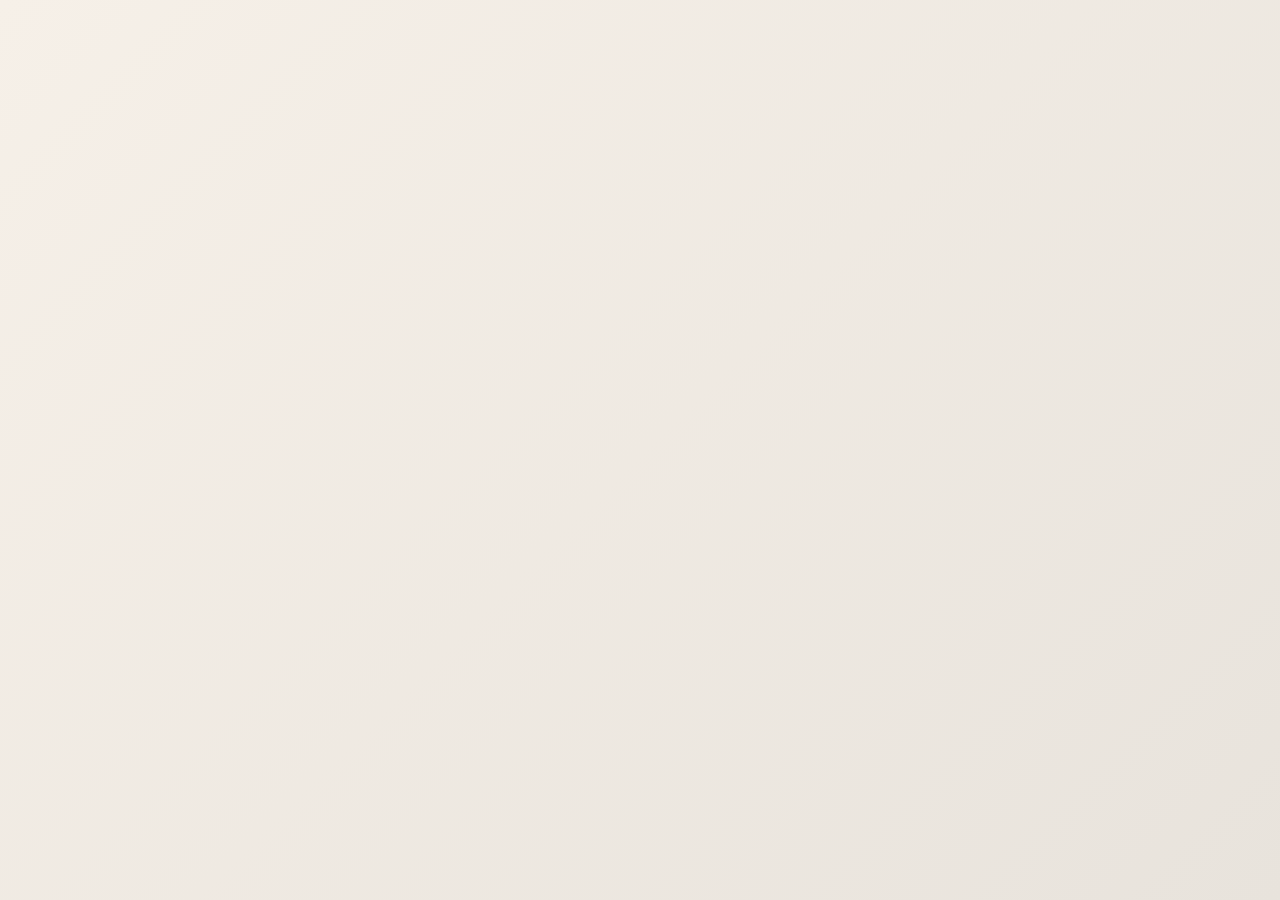
<file: index.html>
<!DOCTYPE html>
<html lang="en">
<head>
  <meta charset="UTF-8">
  <meta name="viewport" content="width=device-width, initial-scale=1.0">
  <title>Ketik PIN</title>
  <style>
    @import url('https://fonts.googleapis.com/css2?family=Press+Start+2P&display=swap');

    body {
      margin: 0;
      height: 100vh;
      display: flex;
      justify-content: center;
      align-items: center;
      background: linear-gradient(135deg, #f6f0e8, #e8e3dc);
      color: #333;
      font-family: 'Press Start 2P', cursive;
      overflow: hidden;
      animation: fadeIn 1.5s ease-in-out forwards;
      opacity: 0;
      transition: opacity 1s ease-in-out;
    }

    @keyframes fadeIn {
      from { opacity: 0; transform: scale(1.02); }
      to { opacity: 1; transform: scale(1); }
    }

    body.fade-out {
      opacity: 0;
    }

    .container {
      text-align: center;
      padding: 40px;
      background: rgba(255, 255, 255, 0.8);
      border: 1px solid #cbbeb5;
      border-radius: 12px;
      box-shadow: 0 0 15px rgba(0,0,0,0.05);
    }

    h1 {
      font-size: 14px;
      margin-bottom: 20px;
      color: #444;
      opacity: 0;
      animation: fadeText 1.5s ease forwards;
    }

    @keyframes fadeText {
      from { opacity: 0; transform: translateY(-10px); }
      to { opacity: 1; transform: translateY(0); }
    }

    input {
      padding: 10px;
      font-size: 14px;
      font-family: inherit;
      border: 1px solid #b5aaa0;
      border-radius: 6px;
      text-align: center;
      background: #fff;
      color: #333;
      outline: none;
      width: 180px;
      margin-bottom: 15px;
      opacity: 0;
      animation: fadeUp 1.5s ease forwards;
      animation-delay: 0.5s;
    }

    button {
      display: block;
      margin: 0 auto;
      padding: 8px 18px;
      font-family: inherit;
      font-size: 12px;
      background: #b5aaa0;
      border: none;
      border-radius: 6px;
      color: #fff;
      cursor: pointer;
      transition: 0.2s;
      opacity: 0;
      animation: fadeUp 1.5s ease forwards;
      animation-delay: 0.8s;
    }

    button:hover {
      background: #8f8175;
    }

    @keyframes fadeUp {
      from { opacity: 0; transform: translateY(15px); }
      to { opacity: 1; transform: translateY(0); }
    }

    .error {
      color: #c25a5a;
      margin-top: 10px;
      font-size: 10px;
      display: none;
      animation: shake 0.2s 3;
    }

    @keyframes shake {
      0% { transform: translateX(0); }
      25% { transform: translateX(-4px); }
      50% { transform: translateX(4px); }
      75% { transform: translateX(-4px); }
      100% { transform: translateX(0); }
    }
  </style>
</head>
<body>
  <div class="container">
    <h1>KETIK PIN UNTUK LANJUT</h1>
    <input type="password" id="pinInput" placeholder="Ketik PIN" maxlength="8">
    <button onclick="checkPIN()">Buka</button>
    <div id="errorMsg" class="error">PIN Salah, coba lagi</div>
  </div>

  <script>
    function checkPIN() {
      const pin = document.getElementById("pinInput").value;
      const errorMsg = document.getElementById("errorMsg");

      if (pin === "28082006") {
        document.body.classList.add("fade-out");
        setTimeout(() => {
          window.location.href = "https://ssathosi.github.io/nevabirthday/index1.html"; 
        }, 1000);
      } else {
        errorMsg.style.display = "block";
        errorMsg.style.animation = "shake 0.2s 3";
        setTimeout(() => {
          errorMsg.style.animation = "";
        }, 600);
      }
    }
  </script>
</body>
</html>
</file>
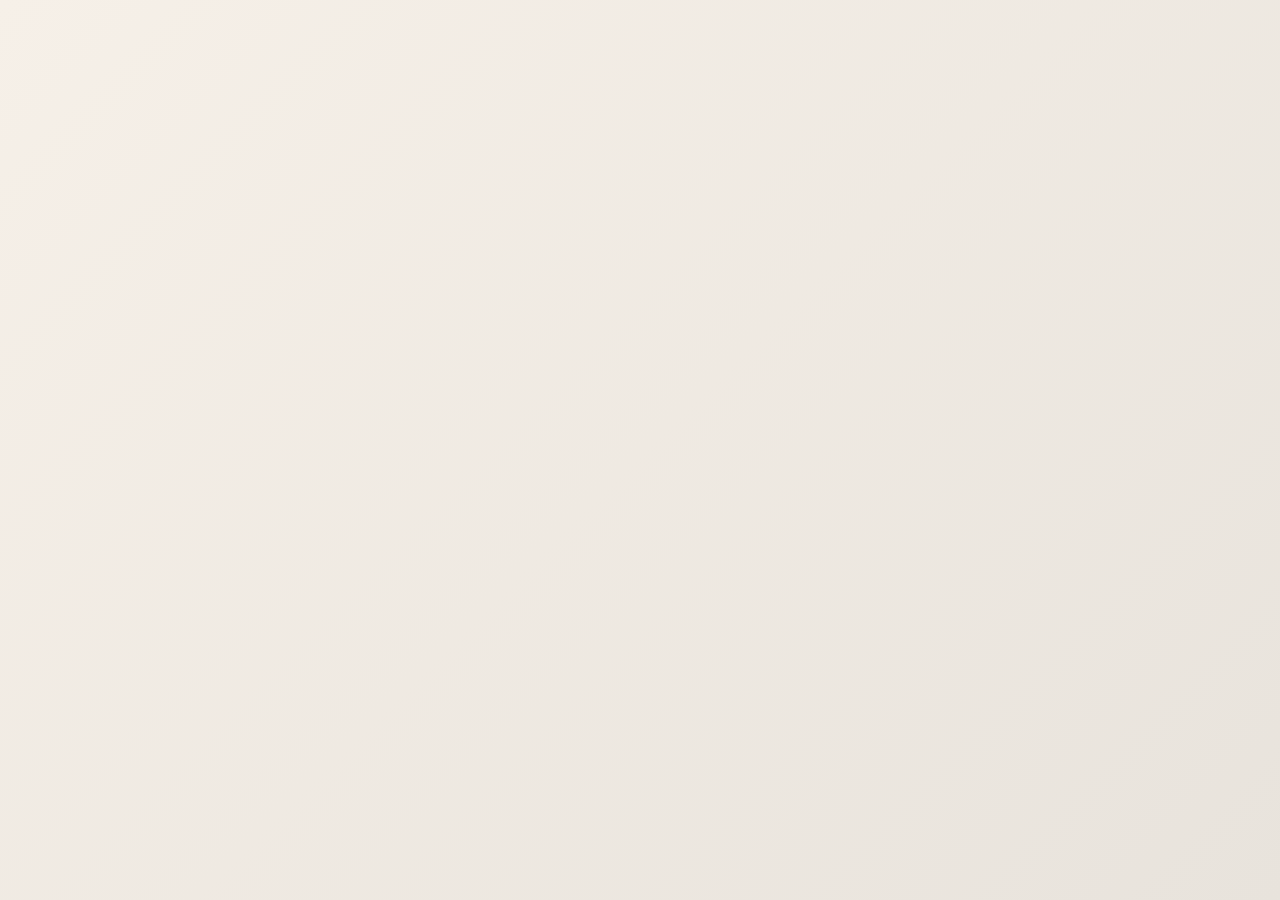
<file: indek.html>
<!DOCTYPE html>
<html lang="en">
<head>
  <meta charset="UTF-8">
  <meta name="viewport" content="width=device-width, initial-scale=1.0">
  <title>Ketik PIN</title>
  <style>
    @import url('https://fonts.googleapis.com/css2?family=Press+Start+2P&display=swap');

    body {
      margin: 0;
      height: 100vh;
      display: flex;
      justify-content: center;
      align-items: center;
      background: linear-gradient(135deg, #f6f0e8, #e8e3dc);
      color: #333;
      font-family: 'Press Start 2P', cursive;
      overflow: hidden;
      animation: fadeIn 1.5s ease-in-out forwards;
      opacity: 0;
      transition: opacity 1s ease-in-out;
    }

    @keyframes fadeIn {
      from { opacity: 0; transform: scale(1.02); }
      to { opacity: 1; transform: scale(1); }
    }

    body.fade-out {
      opacity: 0;
    }

    .container {
      text-align: center;
      padding: 40px;
      background: rgba(255, 255, 255, 0.8);
      border: 1px solid #cbbeb5;
      border-radius: 12px;
      box-shadow: 0 0 15px rgba(0,0,0,0.05);
    }

    h1 {
      font-size: 14px;
      margin-bottom: 20px;
      color: #444;
      opacity: 0;
      animation: fadeText 1.5s ease forwards;
    }

    @keyframes fadeText {
      from { opacity: 0; transform: translateY(-10px); }
      to { opacity: 1; transform: translateY(0); }
    }

    input {
      padding: 10px;
      font-size: 14px;
      font-family: inherit;
      border: 1px solid #b5aaa0;
      border-radius: 6px;
      text-align: center;
      background: #fff;
      color: #333;
      outline: none;
      width: 180px;
      margin-bottom: 15px;
      opacity: 0;
      animation: fadeUp 1.5s ease forwards;
      animation-delay: 0.5s;
    }

    button {
      display: block;
      margin: 0 auto;
      padding: 8px 18px;
      font-family: inherit;
      font-size: 12px;
      background: #b5aaa0;
      border: none;
      border-radius: 6px;
      color: #fff;
      cursor: pointer;
      transition: 0.2s;
      opacity: 0;
      animation: fadeUp 1.5s ease forwards;
      animation-delay: 0.8s;
    }

    button:hover {
      background: #8f8175;
    }

    @keyframes fadeUp {
      from { opacity: 0; transform: translateY(15px); }
      to { opacity: 1; transform: translateY(0); }
    }

    .error {
      color: #c25a5a;
      margin-top: 10px;
      font-size: 10px;
      display: none;
      animation: shake 0.2s 3;
    }

    @keyframes shake {
      0% { transform: translateX(0); }
      25% { transform: translateX(-4px); }
      50% { transform: translateX(4px); }
      75% { transform: translateX(-4px); }
      100% { transform: translateX(0); }
    }
  </style>
</head>
<body>
  <div class="container">
    <h1>KETIK PIN UNTUK LANJUT</h1>
    <input type="password" id="pinInput" placeholder="Ketik PIN" maxlength="8">
    <button onclick="checkPIN()">Buka</button>
    <div id="errorMsg" class="error">PIN Salah, coba lagi</div>
  </div>

  <script>
    function checkPIN() {
      const pin = document.getElementById("pinInput").value;
      const errorMsg = document.getElementById("errorMsg");

      if (pin === "28082006") {
        document.body.classList.add("fade-out");
        setTimeout(() => {
          window.location.href = "index.html"; 
        }, 1000);
      } else {
        errorMsg.style.display = "block";
        errorMsg.style.animation = "shake 0.2s 3";
        setTimeout(() => {
          errorMsg.style.animation = "";
        }, 600);
      }
    }
  </script>
</body>
</html>
</file>
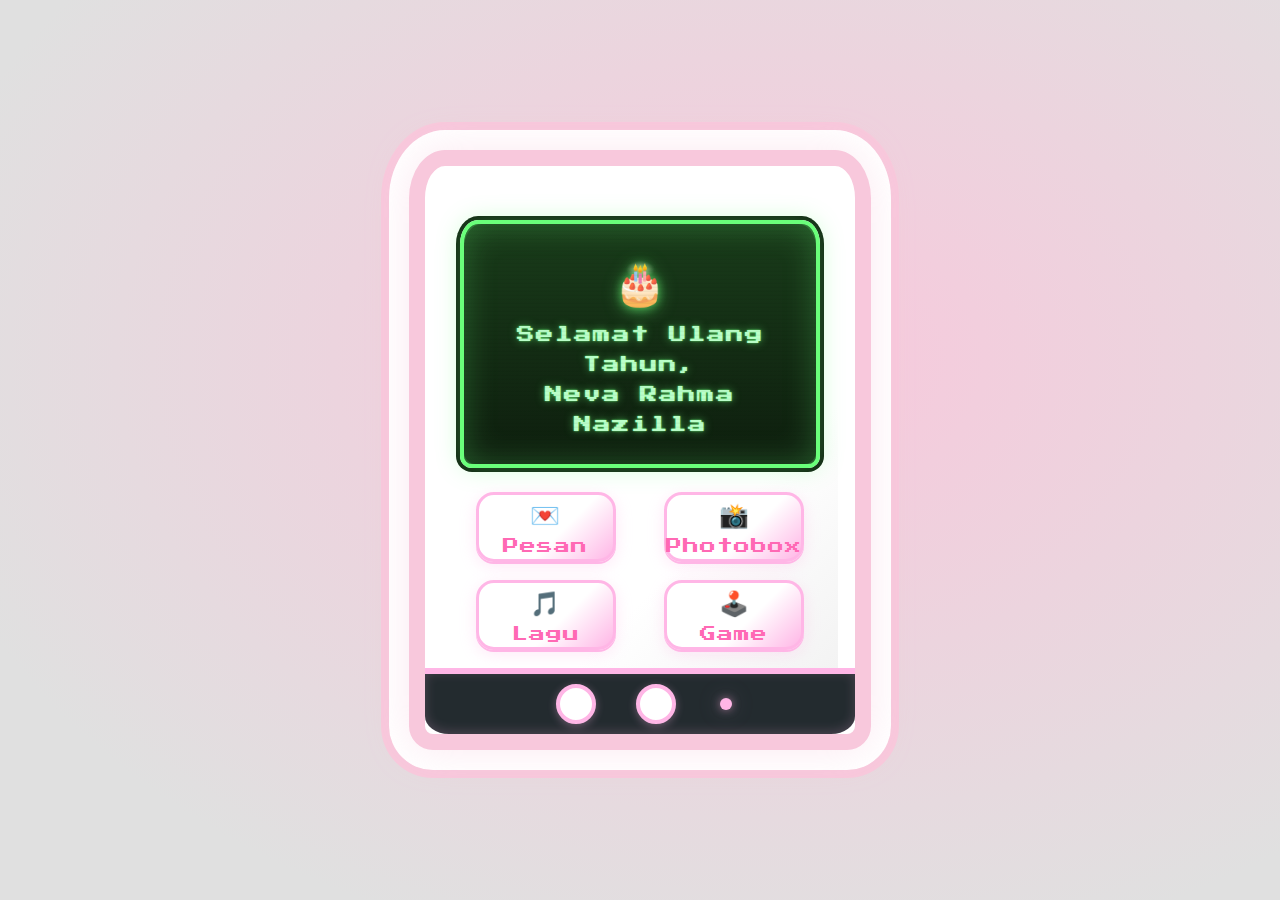
<file: index1.html>
<!DOCTYPE html>
<html lang="id">

<head>
    <meta charset="UTF-8">
    <meta name="viewport" content="width=device-width,initial-scale=1.0">
    <title>Neva Birthday!</title>
    <link href="https://fonts.googleapis.com/css2?family=Press+Start+2P&display=swap" rel="stylesheet">
    <link rel="stylesheet" href="style.css">
</head>

<body>
    
    <div class="console">
        <div class="console-bezel">
            <!-- Dekorasi lucu -->

            <!-- Screen 1: Welcome -->
            <div class="crt-screen active" id="screen1">
                <div class="crt-console-screen">
                    <span class="crt-emoji">🎂</span>
                    <div class="crt-main-text">
                        Selamat Ulang Tahun, <br>Neva Rahma Nazilla<br>
                    </div>
                    <div class="crt-scanlines"></div>
                    <div class="crt-glow"></div>
                </div>
                <div class="console-menu main-menu">
                    <button class="console-btn main-btn" onclick="showScreen('screen2')">
                        <span class="btn-emoji">💌</span>
                        Pesan
                    </button>
                    <button class="console-btn main-btn" onclick="showScreen('screen3')">
                        <span class="btn-emoji">📸</span>
                        Photobox
                    </button>
                    <button class="console-btn main-btn" onclick="showScreen('screen4')">
                        <span class="btn-emoji">🎵</span>
                        Lagu
                    </button>
                    <button class="console-btn main-btn" onclick="showScreen('screenTetris')">
                        <span class="btn-emoji">🕹️</span>
                        Game
                    </button>
                </div>
            </div>
            <!-- Screen 2: Message -->
            <div class="crt-screen" id="screen2">
                <div class="crt-console-message">
                    <span style="font-size:1.2rem;display:block;margin-bottom:10px;">💚</span>
                    <span id="birthdayMessage"></span>
                    <div class="crt-scanlines"></div>
                    <div class="crt-glow"></div>
                </div>
                <div class="console-menu">
                    <button class="console-btn" onclick="showScreen('screen1')">Kembali ke Menu</button>
                </div>
            </div>
            <!-- Screen 3: Photobox -->
            <div class="crt-screen" id="screen3">
                <div class="crt-title">Photobox🎞️</div>
                <div class="photobox-frame" id="photoboxFrame">
                    <img class="photobox-photo" id="photoboxPhoto" src="" alt="Photobox Neva">
                    <div class="photobox-flash" id="photoboxFlash"></div>
                    <div class="photobox-caption" id="photoboxCaption"></div>
                </div>
                <div class="photobox-nav">
                    <button class="photobox-btn" id="photoPrev">&lt; Prev</button>
                    <button class="photobox-btn" id="photoNext">Next &gt;</button>
                </div>
                <div class="console-menu">
                    <button class="console-btn" onclick="showScreen('screen1')">Kembali ke Menu</button>
                </div>
            </div>
            <!-- Screen 4: Audio -->
            <div class="crt-screen" id="screen4">
                <div class="crt-title">Lagu Relate 🎵</div>
                <div class="spotify-player">
                    <img class="spotify-cover" src="images/coverlagu.webp" alt="cover">
                    <div class="spotify-title">Fallin Love Again</div>
                    <div class="spotify-artist">By Rinaldy</div>
                    <div class="spotify-progress" id="spotifyProgress">
                        <div class="spotify-progress-bar" id="spotifyProgressBar"></div>
                    </div>
                    <div class="spotify-time">
                        <span id="spotifyCurrent">0:00</span>
                        <span id="spotifyDuration">0:00</span>
                    </div>
                    <div class="spotify-controls">
                        <button class="spotify-play" id="spotifyPlayBtn">
                            <span id="spotifyPlayIcon">&#9654;</span>
                        </button>
                    </div>
                    <audio id="audio" src="https://cdn.pixabay.com/audio/2022/07/26/audio_124bfae0b2.mp3"></audio>
                </div>
                <div class="console-menu">
                    <button class="console-btn" onclick="showScreen('screen1')">Kembali ke Menu</button>
                </div>
            </div>
            <!-- Screen 5: Tetris Game -->
            <div class="crt-screen" id="screenTetris" style="overflow:auto;">
                <div class="crt-title">Tetris🎮</div>
                <div class="tetris-container" style="position:relative;">
                    <div class="tetris-info">
                        Next:
                        <div class="tetris-next" id="tetrisNext"></div>
                    </div>
                    <div class="tetris-score" id="tetrisScore">Score: 0</div>
                    <div class="tetris-board" id="tetrisBoard" style="position:relative;">
                        <div id="tetrisGameOverMsg" class="tetris-gameover-msg">
                            Wuuu kalahh, tapi gapapa kamu tetap menang dihati aku
                        </div>
                    </div>
                    <div class="tetris-btns">
                        <button class="tetris-btn" onclick="tetrisRestart()">Restart</button>
                        <button class="tetris-btn" onclick="showScreen('screen1')">Menu</button>
                    </div>
                    <div class="tetris-touch-controls">
                        <div class="tetris-touch-btn" id="tetrisLeft">&#8592;</div>
                        <div class="tetris-touch-btn" id="tetrisDown">&#8595;</div>
                        <div class="tetris-touch-btn" id="tetrisRight">&#8594;</div>
                        <div class="tetris-touch-btn" id="tetrisRotate">&#8635;</div>
                    </div>
                </div>
            </div>
        </div>
        <!-- Konsol bawah -->
        <div class="console-controls">
            <div class="console-knob"></div>
            <div class="console-knob"></div>
            <div class="console-led"></div>
        </div>
    </div>
    <script src="main.js">

    </script>
</body>

</html>
</file>
<file: style.css>
body {
min-height: 100vh;
margin: 0;
background: #f8f9fa radial-gradient(ellipse at 60% 40%, #f8c8dc 0%, #e0e0e0 80%);
font-family: "Press Start 2P", monospace, cursive;
display: flex;
align-items: center;
justify-content: center;
overflow-x: hidden;
}

.console {
background: #ffffff;
border: 16px solid #f8c8dc;
border-radius: 36px 36px 24px 24px/48px 48px 24px 24px;
box-shadow: 0 0 40px rgba(248, 200, 220, 0.4), 0 0 0 20px #fff, 0 0 0 28px #f8c8dc;
width: 430px;
max-width: 98vw;
min-height: 550px;
padding: 0;
overflow: hidden;
display: flex;
flex-direction: column;
align-items: center;
position: relative;
animation: popIn 1s cubic-bezier(0.77, 0, 0.18, 1);
}

@keyframes popIn {
0% {
    transform: scale(0.7) rotate(-8deg);
    opacity: 0;
  }

  60% {
    transform: scale(1.05) rotate(2deg);
    opacity: 1;
  }

  100% {
    transform: scale(1) rotate(0);
  }
}

.console-bezel {
background: #fdfdfd;
border-radius: 24px 24px 12px 12px/32px 32px 12px 12px;
margin: 0 16px;
margin-top: 18px;
box-shadow: 0 0 24px rgba(248,200,220,0.2) inset;
width: 92%;
flex: 1;
display: flex;
flex-direction: column;
align-items: center;
position: relative;
z-index: 2;
}

.cute-decor {
  position: absolute;
  width: 100%;
  left: 0;
  top: 0;
  pointer-events: none;
  z-index: 10;
  text-align: center;
}

.cute-decor span {
  font-size: 2.2rem;
  margin: 0 0.2em;
  filter: drop-shadow(0 2px 6px #fff6);
  animation: floaty 2.5s infinite alternate;
}

.cute-decor .star {
  color: #ffe600;
  animation-delay: 0.2s;
}

.cute-decor .heart {
  color: #ff69b4;
  animation-delay: 0.4s;
}

.cute-decor .bow {
  color: #ffb6e6;
  animation-delay: 0.6s;
}

.cute-decor .flower {
  color: #ffb6e6;
  animation-delay: 0.8s;
}

@keyframes floaty {
0% {
    transform: translateY(0);
  }

  100% {
    transform: translateY(10px);
  }
}

.crt-screen {
background: linear-gradient(135deg, #ffffff 70%, #f3f3f3 100%);
width: 100%;
flex: 1;
display: flex;
flex-direction: column;
align-items: center;
justify-content: center;
position: absolute;
top: 0;
left: 0;
right: 0;
bottom: 0;
opacity: 0;
transform: translateY(40px) scale(0.98);
pointer-events: none;
transition: all 0.7s cubic-bezier(0.77, 0, 0.18, 1);
padding: 36px 18px 18px 18px;
box-sizing: border-box;
}

.crt-screen.active {
opacity: 1;
transform: translateY(0) scale(1);
pointer-events: auto;
position: relative;
}

@keyframes fadeSlideIn {
0% {
    opacity: 0;
    transform: translateY(40px) scale(0.98);
  }

  100% {
    opacity: 1;
    transform: translateY(0) scale(1);
  }
}

.crt-title {
color: #f4a6c1;
font-size: 1.1rem;
text-shadow: 1px 1px 0 #ddd;
margin-bottom: 24px;
letter-spacing: 1px;
text-align: center;
animation: fadeIn 1s;
}

@keyframes fadeIn {
from {
    opacity: 0;
    transform: translateY(-20px);
  }

  to {
    opacity: 1;
    transform: translateY(0);
  }
}

.crt-message {
  color: #fff;
  background: #ffb6e622;
  border: 2px solid #ffb6e6;
  border-radius: 10px;
  padding: 18px 10px;
  margin-bottom: 18px;
  font-size: 0.9rem;
  text-align: center;
  text-shadow: 1px 1px 0 #111;
  max-height: 0;
  overflow: hidden;
  opacity: 0;
  transition: max-height 1.2s cubic-bezier(0.77, 0, 0.18, 1), opacity 1.2s;
}

.crt-message.active {
  max-height: 400px;
  opacity: 1;
  animation: slideDown 1.2s cubic-bezier(0.77, 0, 0.18, 1);
}

@keyframes slideDown {
0% {
    max-height: 0;
    opacity: 0;
  }

  100% {
    max-height: 400px;
    opacity: 1;
  }
}

.photobox-frame {
background: #fff;
border: 6px solid #f8c8dc;
border-radius: 18px;
box-shadow: 0 4px 12px rgba(0,0,0,0.1);
width: 230px;
height: 280px;
margin: 0 auto 18px auto;
display: flex;
align-items: center;
justify-content: center;
position: relative;
overflow: hidden;
cursor: pointer;
}

.photobox-frame:hover {
  box-shadow: 0 12px 40px #ffb6e699, 0 2px 0 #ffb6e6;
}

.photobox-photo {
  width: 190px;
  height: 230px;
  object-fit: cover;
  border-radius: 10px;
  box-shadow: 0 2px 16px #ffb6e633;
  transition: transform 0.5s cubic-bezier(0.77, 0, 0.18, 1), opacity 0.4s;
  opacity: 1;
  position: relative;
  z-index: 2;
}

.photobox-photo.anim-out {
  transform: translateY(60px) scale(0.9) rotate(-6deg);
  opacity: 0;
}

.photobox-photo.anim-in {
  transform: translateY(-60px) scale(1.05) rotate(4deg);
  opacity: 0;
  animation: photoIn 0.5s forwards;
}

@keyframes photoIn {
0% {
    opacity: 0;
    transform: translateY(-60px) scale(1.05) rotate(4deg);
  }

  100% {
    opacity: 1;
    transform: translateY(0) scale(1) rotate(0);
  }
}

.photobox-flash {
  position: absolute;
  left: 0;
  top: 0;
  right: 0;
  bottom: 0;
  background: #fff;
  opacity: 0;
  z-index: 10;
  pointer-events: none;
}

.photobox-flash.active {
  animation: flashPhoto 0.4s;
}

@keyframes flashPhoto {
0% {
    opacity: 0;
  }

  20% {
    opacity: 0.9;
  }

  100% {
    opacity: 0;
  }
}

.photobox-caption {
    bottom: 8px;
    left: 0;
    right: 0;
    position: absolute;
    background: #f8c8dc;
    color: #333;
    font-size: 0.7rem;
    text-align: center;
    padding: 2px 0;
    border-radius: 0 0 12px 12px;
    font-family: inherit;
    letter-spacing: 1px;
    box-shadow: 0 2px 6px rgba(0,0,0,0.1);
    z-index: 3;
}

.photobox-nav {
  display: flex;
  justify-content: center;
  gap: 18px;
  margin-bottom: 10px;
}

.photobox-btn {
  background: #ffb6e6;
  color: #222;
  border: 2px solid #fff;
  border-radius: 8px;
  font-family: inherit;
  font-size: 0.8rem;
  padding: 6px 18px;
  cursor: pointer;
  box-shadow: 0 2px 0 #fff, 0 4px 12px #ffb6e655;
  transition: background 0.2s, color 0.2s, transform 0.1s, box-shadow 0.2s;
}

.photobox-btn:hover {
  background: #fff;
  color: #ffb6e6;
  box-shadow: 0 4px 16px #ffb6e699;
}

.photobox-btn:active {
  transform: translateY(2px);
}

.console-menu {
  display: flex;
  flex-direction: column;
  gap: 16px;
  margin-top: 18px;
  align-items: center;
}

.console-btn {
font-family: "Press Start 2P", monospace;
font-size: 1rem;
background: linear-gradient(90deg, #f8c8dc 60%, #f4a6c1 100%);
color: #333;
border: 3px solid #fff;
border-radius: 12px;
padding: 12px 24px;
cursor: pointer;
box-shadow: 0 2px 6px rgba(0,0,0,0.1);
transition: background 0.2s, color 0.2s, transform 0.1s, box-shadow 0.2s;
width: 90%;
text-align: center;
letter-spacing: 1px;
}

.console-btn:hover {
background: linear-gradient(90deg, #fff 60%, #f8c8dc 100%);
color: #f4a6c1;
box-shadow: 0 4px 16px rgba(248,200,220,0.5);
}

.console-btn:active {
  transform: translateY(2px);
}

.console-controls {
  width: 100%;
  height: 60px;
  background: #232b2f;
  border-top: 6px solid #ffb6e6;
  border-radius: 0 0 24px 24px/0 0 18px 18px;
  display: flex;
  align-items: center;
  justify-content: center;
  gap: 24px;
  box-shadow: 0 -2px 12px #ffb6e633 inset;
  position: relative;
  z-index: 4;
}

.console-knob {
  width: 32px;
  height: 32px;
  background: #fff;
  border: 4px solid #ffb6e6;
  border-radius: 50%;
  box-shadow: 0 2px 8px #ffb6e655;
  margin: 0 8px;
  position: relative;
  animation: knobPulse 2s infinite alternate;
}

@keyframes knobPulse {
0% {
    box-shadow: 0 2px 8px #ffb6e655;
  }

  100% {
    box-shadow: 0 2px 24px #ffb6e699;
  }
}

.console-led {
  width: 12px;
  height: 12px;
  background: #ffb6e6;
  border-radius: 50%;
  box-shadow: 0 0 8px #ffb6e688, 0 0 24px #ffb6e644;
  margin-left: 12px;
  animation: ledBlink 1.2s infinite alternate;
}

@keyframes ledBlink {
0% {
    opacity: 1;
  }

  100% {
    opacity: 0.5;
  }
}

.spotify-player {
background: #ffffff;
border-radius: 18px;
box-shadow: 0 4px 12px rgba(0,0,0,0.1);
padding: 24px 18px 18px 18px;
display: flex;
flex-direction: column;
align-items: center;
width: 90%;
max-width: 320px;
margin: 0 auto 18px auto;
}

.spotify-cover {
  width: 90px;
  height: 90px;
  border-radius: 12px;
  object-fit: cover;
  box-shadow: 0 2px 16px #ffb6e655;
  margin-bottom: 16px;
}

.spotify-title {
color: #333;
text-align: center;
}

.spotify-artist {
color: #f4a6c1;
}

.spotify-controls {
  display: flex;
  align-items: center;
  gap: 18px;
  margin-bottom: 10px;
}

.spotify-play {
background: #f8c8dc;
border: none;
border-radius: 50%;
width: 48px;
height: 48px;
display: flex;
align-items: center;
justify-content: center;
font-size: 2rem;
color: #333;
cursor: pointer;
box-shadow: 0 2px 6px rgba(0,0,0,0.1);
}

.spotify-play:active {
background: #fff;
color: #f4a6c1;
}

.spotify-progress {
  width: 100%;
  height: 6px;
  background: #333;
  border-radius: 4px;
  margin-bottom: 6px;
  overflow: hidden;
  cursor: pointer;
}

.spotify-progress-bar {
  height: 100%;
  background: linear-gradient(90deg, #ffb6e6 60%, #ff69b4 100%);
  width: 0%;
  transition: width 0.2s;
}

.spotify-time {
  color: #fff;
  font-size: 0.7rem;
  display: flex;
  justify-content: space-between;
  width: 100%;
  margin-bottom: 4px;
}

.tetris-container {
  display: flex;
  flex-direction: column;
  align-items: center;
  justify-content: flex-start;
  width: 100%;
  margin: 0 auto;
  padding: 0;
}

.tetris-board {
    background: #fff;
    border: 4px solid #f8c8dc;
    border-radius: 16px;
    box-shadow: 0 4px 12px rgba(0,0,0,0.1);
    display: grid;
    grid-template-rows: repeat(20, 1fr);
    grid-template-columns: repeat(10, 1fr);
    width: 220px;
    height: 440px;
    margin-bottom: 16px;
    position: relative;
    overflow: hidden;
}

.tetris-cell {
  width: 100%;
  height: 100%;
  box-sizing: border-box;
  border: 1px solid #f8c8dc;
  border-radius: 4px;
  background: #ffffff;
  transition: background 0.1s;
}

.tetris-cell.filled {
  background: linear-gradient(135deg, var(--color1), var(--color2));
  box-shadow: 0 2px 8px #ffb6e655;
}

.tetris-next {
  display: grid;
  grid-template-rows: repeat(4, 1fr);
  grid-template-columns: repeat(4, 1fr);
  width: 64px;
  height: 64px;
  margin: 0 auto 8px auto;
  background: #232b2f;
  border: 2px solid #ffb6e6;
  border-radius: 8px;
}

.tetris-info {
  color: #fff;
  font-size: 0.9rem;
  margin-bottom: 8px;
  text-align: center;
}

.tetris-score {
  color: #ffb6e6;
  font-size: 1.1rem;
  font-weight: bold;
  margin-bottom: 8px;
}

.tetris-btns {
  display: flex;
  gap: 10px;
  justify-content: center;
  margin-bottom: 10px;
}

.tetris-btn {
background: #f8c8dc;
color: #333;
border: 2px solid #fff;
border-radius: 8px;
font-family: inherit;
font-size: 0.9rem;
padding: 6px 14px;
cursor: pointer;
box-shadow: 0 2px 6px rgba(0,0,0,0.1);
transition: background 0.2s, color 0.2s, transform 0.1s, box-shadow 0.2s;
}

.tetris-btn:active {
background: #fff;
color: #f4a6c1;
transform: scale(0.97);
}

.tetris-touch-controls {
  display: none;
  width: 100%;
  justify-content: center;
  gap: 12px;
  margin: 10px 0 0 0;
}

.tetris-touch-btn {
  width: 48px;
  height: 48px;
  background: #ffb6e6;
  border: 2px solid #fff;
  border-radius: 50%;
  color: #222;
  font-size: 1.5rem;
  display: flex;
  align-items: center;
  justify-content: center;
  box-shadow: 0 2px 0 #fff, 0 4px 12px #ffb6e655;
  cursor: pointer;
  user-select: none;
}

.tetris-touch-btn:active {
  background: #fff;
  color: #ffb6e6;
}

.tetris-gameover-msg {
  display: none;
  position: absolute;
  left: 0;
  right: 0;
  top: 50%;
  transform: translateY(-50%);
  color: #ff69b4;
  font-size: 1.1rem;
  font-family: inherit;
  text-align: center;
  background: rgba(255, 255, 255, 0.92);
  border-radius: 16px;
  box-shadow: 0 4px 24px #ffb6e655;
  padding: 24px 10px 18px 10px;
  z-index: 20;
  animation: fadeIn 1s;
  margin: 0 10px;
}

@media (max-width: 700px) {
.console {
  min-height: 520px;
  width: 99vw;
}
.photobox-frame {
  width: 180px;
  height: 170px;
}
.photobox-photo {
  width: 110px;
  height: 130px;
}
.spotify-player {
  max-width: 98vw;
}
.tetris-board {
  width: 160px;
  height: 320px;
}
.tetris-next {
  width: 40px;
  height: 40px;
}
}

@media (max-width: 500px) {
.console {
  min-height: 420px;
}
.photobox-frame {
  width: 160px;
  height: 150px;
}
.photobox-photo {
  width: 90px;
  height: 110px;
}
.tetris-board {
  width: 120px;
  height: 240px;
}
.tetris-next {
  width: 32px;
  height: 32px;
}
.tetris-info,
  .tetris-score {
  font-size: 0.8rem;
}
.tetris-gameover-msg {
  font-size: 0.9rem;
  padding: 14px 4px 10px 4px;
}
}

@media (max-width: 400px) {
.console {
  min-height: 320px;
  width: 75vw;
  padding: 0;
}
.console-bezel {
  margin: 0 4px;
  margin-top: 8px;
}
.photobox-frame {
  width: 160px;
  height: 150px;
}
.photobox-photo {
  width: 150px;
  height: 140px;
}
.photobox-caption {
    font-size: 0.4rem;
    bottom: 4px;
}
.spotify-player {
  max-width: 99vw;
  padding: 12px 4px 8px 4px;
}
.spotify-title {
    text-align: center;
    padding: 0 0 5px 0;
    font-size: 0.9rem;
}
.spotify-artist {
    font-size: 0.7rem;
}
.spotify-cover {
  width: 80px;
  height: 80px;
}
.console-btn {
  font-size: 0.7rem;
  padding: 8px 10px;
}
.crt-title {
  font-size: 0.8rem;
}
.crt-message {
  font-size: 0.7rem;
  padding: 10px 4px;
}
.tetris-board {
  width: 200px;
  height: 300px;
}

}

@media (max-width: 600px) {
.tetris-touch-controls {
  display: flex;
}
}

.crt-console-screen {
  background: linear-gradient(180deg, #193c1a 0%, #0e1e0e 100%);
  border: 4px solid #6aff7a;
  border-radius: 18px 18px 12px 12px/24px 24px 12px 12px;
  box-shadow: 0 0 24px #6aff7a55, 0 0 0 4px #0e1e0e, 0 0 32px #6aff7a44 inset;
  padding: 32px 18px 24px 18px;
  margin-bottom: 0;
  margin-top: 0;
  font-size: 1.1rem;
  position: relative;
  z-index: 2;
  color: #baffc9;
  text-shadow: 0 0 2px #6aff7a, 0 0 8px #6aff7a88, 0 1px 0 #0e1e0e;
  font-family: "Press Start 2P", monospace, monospace;
  overflow: hidden;
  min-height: 120px;
  display: flex;
  flex-direction: column;
  align-items: center;
  justify-content: center;
}

.crt-console-screen .crt-emoji {
  font-size: 2.6rem;
  display: block;
  margin-bottom: 12px;
  filter: drop-shadow(0 2px 8px #6aff7a88);
  text-shadow: 0 0 8px #6aff7a88;
}

.crt-console-screen .crt-main-text {
  font-size: 1.1rem;
  color: #baffc9;
  text-shadow: 0 0 2px #6aff7a, 0 0 8px #6aff7a88, 0 1px 0 #0e1e0e;
  margin-bottom: 0;
  margin-top: 0;
  letter-spacing: 1px;
  text-align: center;
  line-height: 1.7;
  font-family: inherit;
}

.crt-scanlines {
  pointer-events: none;
  position: absolute;
  left: 0;
  top: 0;
  right: 0;
  bottom: 0;
  width: 100%;
  height: 100%;
  z-index: 10;
  background: repeating-linear-gradient(
    to bottom,
    rgba(0, 0, 0, 0) 0px,
    rgba(0, 0, 0, 0) 2px,
    rgba(0, 0, 0, 0.08) 3px,
    rgba(0, 0, 0, 0.08) 4px
  );
  opacity: 0.5;
  border-radius: inherit;
  animation: scanlineMove 2.5s linear infinite;
}

@keyframes scanlineMove {
0% {
    background-position-y: 0;
  }

  100% {
    background-position-y: 8px;
  }
}

.crt-glow {
  position: absolute;
  left: 0;
  top: 0;
  right: 0;
  bottom: 0;
  border-radius: inherit;
  box-shadow: 0 0 32px 8px #6aff7a55, 0 0 64px 16px #6aff7a33;
  pointer-events: none;
  z-index: 9;
  opacity: 0.7;
}

@media (max-width: 700px) {
.crt-console-screen {
  font-size: 0.95rem;
  padding: 18px 8px 14px 8px;
}
}

@media (max-width: 500px) {
.crt-console-screen {
  font-size: 0.8rem;
  padding: 12px 4px 8px 4px;
}
}

.console-menu.main-menu {
  display: grid;
  grid-template-columns: 1fr 1fr;
  grid-template-rows: 1fr 1fr;
  gap: 18px 18px;
  margin-top: 24px;
  width: 100%;
  justify-items: center;
  align-items: center;
}

.console-btn.main-btn {
  background: linear-gradient(135deg, #fff 60%, #ffb6e6 100%);
  color: #ff69b4;
  border: 3px solid #ffb6e6;
  border-radius: 18px;
  padding: 18px 0;
  font-size: 1rem;
  font-family: "Press Start 2P", monospace;
  box-shadow: 0 4px 16px #ffb6e655, 0 2px 0 #ffb6e6;
  width: 140px;
  height: 70px;
  text-align: center;
  letter-spacing: 1px;
  cursor: pointer;
  transition: background 0.2s, color 0.2s, transform 0.1s, box-shadow 0.2s;
  position: relative;
  z-index: 3;
  display: flex;
  flex-direction: column;
  align-items: center;
  justify-content: center;
  gap: 6px;
}

.console-btn.main-btn .btn-emoji {
  font-size: 1.5rem;
  display: block;
  margin-bottom: 2px;
}

.console-btn.main-btn:hover,
.console-btn.main-btn:focus {
  background: linear-gradient(135deg, #ffb6e6 60%, #fff 100%);
  color: #fff;
  box-shadow: 0 8px 32px #ffb6e699;
  transform: scale(1.04) rotate(-2deg);
}

.console-btn.main-btn:active {
  transform: scale(0.97);
}

@media (max-width: 700px) {
.console-btn.main-btn {
  font-size: 0.8rem;
  width: 110px;
  height: 54px;
}
}

@media (max-width: 500px) {
.console-btn.main-btn {
  font-size: 0.7rem;
  width: 90px;
  height: 44px;
}
}

.crt-console-message {
  margin: 0 auto 18px auto;
  width: 100%;
  max-width: 340px;
  background: linear-gradient(180deg, #193c1a 0%, #0e1e0e 100%);
  border: 3px solid #6aff7a;
  border-radius: 14px;
  box-shadow: 0 0 24px #6aff7a33, 0 0 0 2px #0e1e0e;
  color: #baffc9;
  text-shadow: 0 0 2px #6aff7a, 0 0 8px #6aff7a88, 0 1px 0 #0e1e0e;
  font-family: inherit;
  font-size: 0.9rem;
  padding: 18px 10px;
  text-align: center;
  position: relative;
  overflow: hidden;
}

.crt-console-message .crt-scanlines,
.crt-console-message .crt-glow {
  pointer-events: none;
}
</file>
